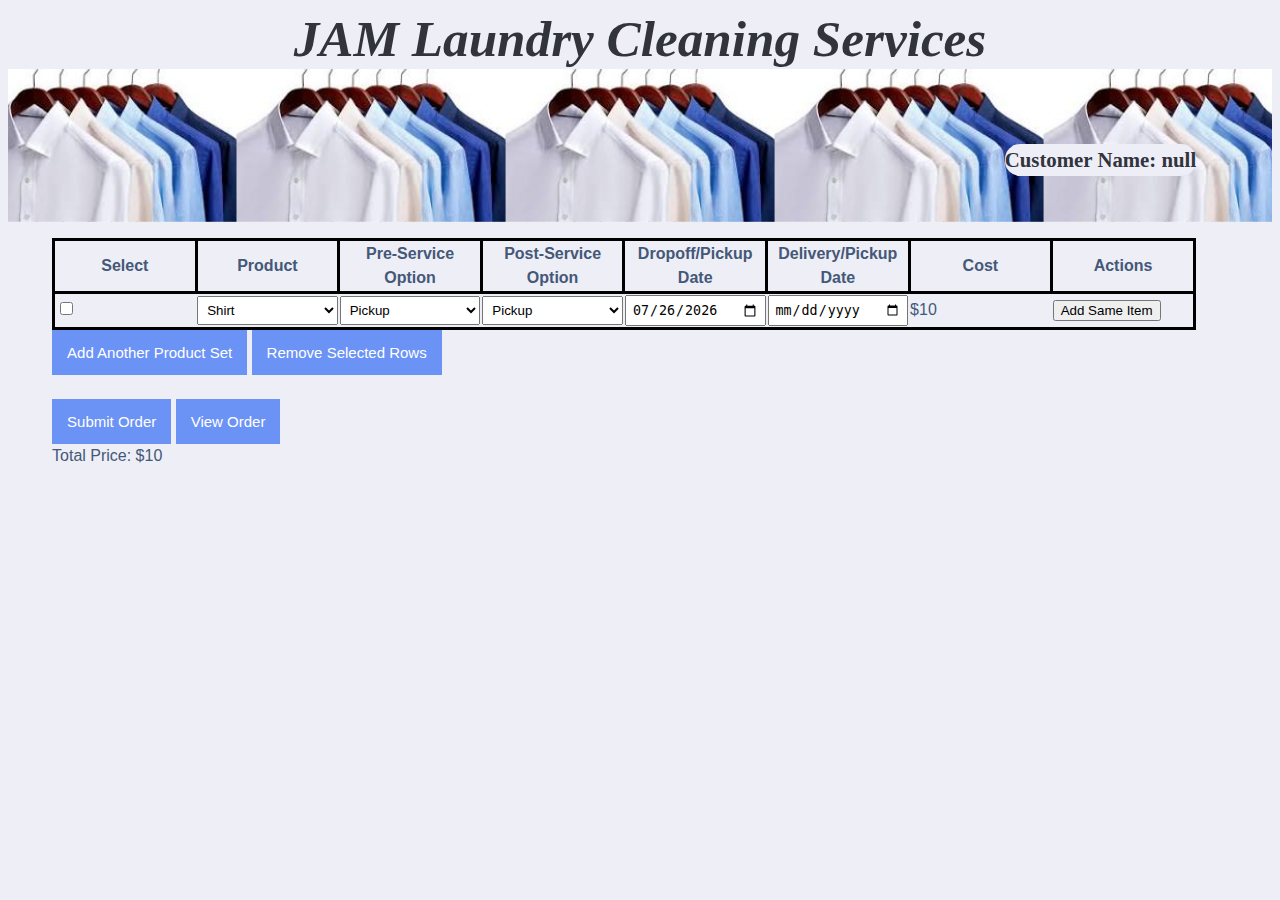
<file: Create Order/create-order.html>
<!DOCTYPE html>
<html lang="en">
<head>
    <meta charset="UTF-8">
    <meta name="viewport" content="width=device-width, initial-scale=1.0">
    <title>Create Order Page</title>
    <link rel="stylesheet" href="./css/createOrderStyle.css"/>
    <script defer src="./js/create-order.js"></script>
</head>
<body>

    <header>
        <h1>JAM Laundry Cleaning Services</h1>
    </header>
    <div class="main-banner">
        <h3 id="firstName">Customer Name:</h3>
    </div>
    <main>
        <form id="order-form">
            <table id="order-table" class="order-table">
                <thead>
                    <tr>
                        <th>Select</th>
                        <th>Product</th>
                        <th>Pre-Service Option</th>
                        <th>Post-Service Option</th>
                        <th>Dropoff/Pickup Date</th>
                        <th>Delivery/Pickup Date</th>
                        <th>Cost</th>
                        <th>Actions</th>
                    </tr>
                </thead>
                <tbody>
                    <tr>
                        <td><input type="checkbox" class="row-checkbox"></td>
                        <td>
                            <select class="product">                               
                                <option value="Shirt" data-cost="10">Shirt</option>
                                <option value="Pants" data-cost="11">Pants</option>
                                <option value="Shorts" data-cost="12">Shorts</option>
                                <option value="Dress" data-cost="13">Dress</option>
                                <option value="Jacket" data-cost="14">Jacket</option>
                                <option value="Scarf" data-cost="15">Scarf</option>
                                <option value="Hat" data-cost="16">Hat</option>
                                <option value="Suit" data-cost="17">Suit</option>
                                <option value="Curtain/Drapes" data-cost="18">Curtain/Drapes</option>
                                <option value="TableCloth" data-cost="19">TableCloth</option>
                                <option value="Pillow" data-cost="20">Pillow</option>
                                <option value="Rug" data-cost="21">Rug</option>
                                <option value="Towel" data-cost="22">Towel</option>
                                <option value="Blanket" data-cost="23">Blanket</option>
                                <option value="Jersey" data-cost="24">Jersey</option>
                                <option value="Comforter" data-cost="25">Comforter</option>
                            </select>
                        </td>
                        <td>
                            <select>
                                <option value="Pickup">Pickup</option>
                                <option value="Dropoff">Dropoff</option>
                            </select>
                        </td>
                        <td>
                            <select>
                                <option value="Pickup">Pickup</option>
                                <option value="Dropoff">Dropoff</option>
                            </select>
                        </td>
                        <td><input type="date" class="dropoff-date" id="drDate"></td>
                        <td><input type="date" class="delivery-date" id="delDate"></td>
                        <td><span class="price"></span></td>
                        <td>
                            <button class="duplicate-row" type="button" class="btn">Add Same Item</button>
                        </td>
                    </tr>
                </tbody>
            </table>

            <button id="add-new-table" type="button" class="btn">Add Another Product Set</button>
            <button id="remove-selected" type="button" class="btn">Remove Selected Rows</button>
            <br><br>
            <button id="submit-order" type="button" class="btn">Submit Order</button>
            <a href='../OrderStatusPage/viewOrderStatusPage.html'>
                <button id="view-order" type="button" class="btn">View Order</button>
            </a> 
        </form>

        <div id="total-price">Total Price: $0.00</div>

    </main>
</body>
</html>
</file>
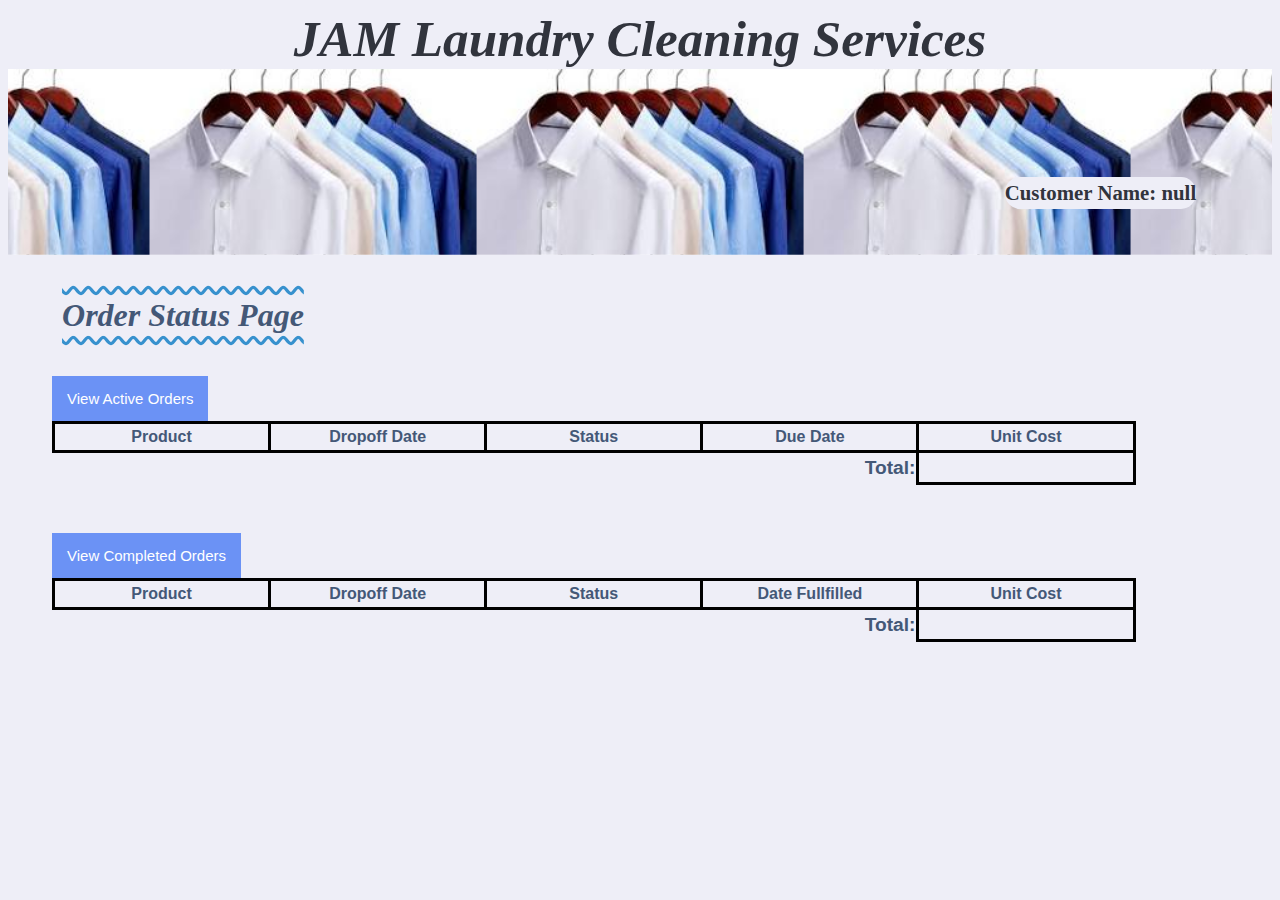
<file: OrderStatusPage/viewOrderStatusPage.html>
<!-- The following  documents were referenced to write the below code:
 - FSF-FT-EAST-SEPTEMBER => 04-Web-APIs => -01-Activities => 11-Ins_Event-Listener
 - Code with collegues Jaakob and Adam
 miro website for wireframe reference: https://miro.com/app/board/uXjVLYxdWE0=/
  -->
<!DOCTYPE html>
<html lang="en">

<head>
    <meta charset="UTF-8">
    <meta name="viewport" content="width=device-width, initial-scale=1.0">
    <title>Order Status Page</title>
    <link rel="stylesheet" href="./css/orderStatusStyle.css" />
    <script defer src="./js/orderStatusScript.js"></script>
</head>

<body>
    <header>
        <h1>JAM Laundry Cleaning Services</h1>
    </header>

    <div class="main-banner">
        <h3 id="firstName">Customer Name: Example</h3>
    </div>
    <main>
        <h2>Order Status Page</h2>
        <button id="activeOrderButton" class="btn">View Active Orders</button>
        <table class="activeOrderedProducts">
            <thead class="aTHead">
                <tr scope="col">
                    <th>Product</th>
                    <th>Dropoff Date</th>
                    <th>Status</th>
                    <th>Due Date</th>
                    <th>Unit Cost</th>
                </tr>
            </thead>
            <tbody id="aTBody">
            </tbody>
            <tfoot class="aTFoot">
                <tr>
                    <th scope="row" colspan="4">Total:</th>
                    <td id="aTFoot"></td>
                </tr>
            </tfoot>
        </table>
        <br><br>
        <button id="pastOrdersButton" class="btn">View Completed Orders</button>
        <table class="pastOrderedProducts">
            <thead>
                <tr scope="col">
                    <th>Product</th>
                    <th>Dropoff Date</th>
                    <th>Status</th>
                    <th>Date Fullfilled</th>
                    <th>Unit Cost</th>
                </tr>
            </thead>
            <tbody id="pTBody">
            </tbody>
            <tfoot class="pTFoot">
                <tr>
                    <th scope="row" colspan="4">Total:</th>
                    <td id="pTFoot"></td>
                </tr>
            </tfoot>
        </table>
    </main>
</body>
</file>
<file: Create Order/css/createOrderStyle.css>
/* <!-- The following  documents were referenced to write the below code:
 - FSF-FT-EAST-SEPTEMBER => 02-Advanced-CSS => -01-Challenge => Assets => style.css
 - Code with collegues Jaakob and Adam
 miro website for wireframe reference: https://miro.com/app/board/uXjVLYxdWE0=/
  --> */
* {
  box-sizing: border-box;
}

/* brand color palette */
:root {
  --primary: rgba(68, 88, 119, 1);
  --secondary:rgba(238, 238, 247, 1);
  --tertiary: rgba(49, 52, 61, 1);
  --light: rgba(238, 238, 247, 1);
}

body {
  padding: 0;
  font-family: Arial, serif;
  color: var(--primary);
  background-color: var(--light);
  line-height: 1.5;
}

header {
  display: flex;
  flex-direction: row;
  justify-content:center;
  font-family: serif;
  font-style: italic;
}

header h1 {
  color: var(--tertiary);
  background-color: var(--secondary);
  padding: 5px 1% 5px 1%;
  margin: 0;
  font-size: 4vw;
  line-height: 1;
}

main {
  margin: 16px 16px 16px 4cap;
}

main h2{
  font-family: serif;
  font-style:italic;
  font-size: 2rem;
  text-decoration: wavy underline overline rgb(55, 145, 206);
  text-underline-offset: 10px;
  padding: 10px;
}

.main-banner {
  background: var(--secondary);
  background-image: url("../images/dc1.jpg");
  background-size:contain;
  background-position: center;
  background-blend-mode:normal;
  min-height: 15vh;
  color: var(--light);
  padding: 2% 6%;
  display: flex;
  justify-content:right;
  align-items:flex-end;
  text-align: left;
}

.main-banner div {
  flex: 0 0 90%;
}

.main-banner h3 {
  background-color: var(--secondary);
  color: var(--tertiary);
  justify-content: right;
  margin-top:  50px;
  font-size: 1.3rem;
  border-radius: 15px;
  font-family: cursive, italic;
  display: inline;
}

.main-banner h3:hover{
    background-color: lightblue;
    transition: all 0.5s ease-in;
}

.main-banner h3 {
    background-color: var(--secondary);
    color: var(--tertiary);
    justify-content: right;
    margin-top:  50px;
    font-size: 1.3rem;
    border-radius: 15px;
    display: inline;
  }

table {
  table-layout: fixed;
  border-collapse: collapse;
  border: 3px solid black;
  width: 95%;
}

tfoot th{
  text-align: right;
  font-size: larger;
  border:none;
}

tfoot td{
  text-align: center;
  font-size: larger;
}

th {
  border: 3px solid black;
  border-collapse: collapse;
}

.btn {
  border: none;
  background-color: hsl(223, 87%, 69%);
  box-shadow: rgba(0, 0, 0, 0.1) 0px 1px 6px 0px rgba(0, 0, 0, 0.2) 0px 1px 1px
    0px;
  color: hsl(0, 0%, 100%);
  display: inline-block;
  font-size: 15px;
  line-height: 15px;
  padding: 15px 15px;
  text-align: center;
  cursor: pointer;
}

button[disabled] {
  cursor: default;
  background: #C0C7CF;
}

.order-table select,
.order-table input[type="date"] {
  width: 100%;
  padding: 5px;
  box-sizing: border-box;
}

/* media queries */
/* media queries for a max-width of 980px */
@media screen and (max-width: 980px) {
  header {
    padding: 0 0 10px 0;
    justify-content: center;
    text-align: center;
  }

  header h1 {
    width: 100%;
    padding: 5px;
    margin-bottom: 10px;
    font-size: 10vw;
  }
}

/* media query for a max-width of 768px */
@media screen and (max-width: 768px) {
  .flex-container{
    flex-direction: column;
    width: 100%;
  }

  .flex-item:first-child{
    min-height: 150px;
    max-height: 150px;
  }

  th {
    font-size: smaller;
  }

  /* .duplicate-row {
    min-height: 40px;
    max-height: 40px;
  } */
}
</file>
<file: OrderStatusPage/css/orderStatusStyle.css>
<!-- The following  documents were referenced to write the below code:
 - FSF-FT-EAST-SEPTEMBER => 02-Advanced-CSS => -01-Challenge => Assets => style.css
 - Code with collegues Jaakob and Adam
 miro website for wireframe reference: https://miro.com/app/board/uXjVLYxdWE0=/
  -->
* {
  box-sizing: border-box;
}
/* brand color palette */
:root {
  --primary: rgba(68, 88, 119, 1);
  --secondary:rgba(238, 238, 247, 1);
  --tertiary: rgba(49, 52, 61, 1);
  --light: rgba(238, 238, 247, 1);
}
body {
  padding: 0;
  font-family: Arial, serif;
  color: var(--primary);
  background-color: var(--light);
  line-height: 1.5;
}
header {
  display: flex;
  flex-direction: row;
  justify-content:center;
  font-family: serif;
  font-style: italic;
}
header h1 {
  color: var(--tertiary);
  background-color: var(--secondary);
  padding: 5px 1% 5px 1%;
  margin: 0;
  font-size: 4vw;
  line-height: 1;
}
main {
  margin: 16px 16px 16px 4cap;
}
main h2{
  font-family: serif;
  font-style:italic;
  font-size: 2rem;
  text-decoration: wavy underline overline rgb(55, 145, 206);
  text-underline-offset: 10px;
  padding: 10px;
}

.main-banner {
  background: var(--secondary);
  background-image: url("../images/dc1.jpg");
  background-size:contain;
  background-position: center;
  background-blend-mode:normal;
  min-height: 15vh;
  color: var(--light);
  padding: 2% 6%;
  display: flex;
  justify-content:right;
  align-items:flex-end;
  text-align: left;
}
.main-banner div {
  flex: 0 0 90%;
}
.main-banner h3 {
  background-color: var(--secondary);
  color: var(--tertiary);
  justify-content: right;
  margin-top:  50px;
  font-size: 1.3rem;
  border-radius: 15px;
  font-family: cursive, italic;
  display: inline;
}

.main-banner h3:hover{
    background-color: lightblue;
    transition: all 0.5s ease-in;
}

.main-banner h3 {
    background-color: var(--secondary);
    color: var(--tertiary);
    justify-content: right;
    margin-top:  50px;
    font-size: 1.3rem;
    border-radius: 15px;
    display: inline;
  }

table {
  table-layout: fixed;
  border-collapse: collapse;
  width: 90%
}

#aTBody button, #pTBody button{
  background-color: var(--primary);
  color: var(--light);
  width:100%;
  border-radius: 10px;
  font-size: larger;
  font-family: Arial, Helvetica, sans-serif;
  box-shadow: 0 0 20px rgb(163, 163, 163) inset;
}

tfoot th{
  text-align: right;
  font-size: larger;
  border:none;
}
tfoot td{
  text-align: center;
  font-size: larger;
  border: 3px solid black;
  text-decoration:double underline black;
  text-underline-offset: 2px;
}

th {
  border: 3px solid black;
  border-collapse: collapse;
}
.btn {
  border: none;
  background-color: hsl(223, 87%, 69%);
  box-shadow: rgba(0, 0, 0, 0.1) 0px 1px 6px 0px rgba(0, 0, 0, 0.2) 0px 1px 1px
    0px;
  color: hsl(0, 0%, 100%);
  display: inline-block;
  font-size: 15px;
  line-height: 15px;
  padding: 15px 15px;
  text-align: center;
  cursor: pointer;
}
button[disabled] {
  cursor: default;
  background: #C0C7CF;
}
/* media queries */
/* media queries for a max-width of 980px */
@media screen and (max-width: 980px) {
  header {
    padding: 0 0 10px 0;
    justify-content: center;
    text-align: center;
  }
  header h1 {
    width: 100%;
    padding: 5px;
    margin-bottom: 10px;
    font-size: 10vw;
  }
}
/* TODO: add media query for a max-width of 768px */
@media screen and (max-width: 768px) {
  .flex-container{
    flex-direction: column;
    width: 100%;
  }
  .flex-item:first-child{
    min-height: 150px;
    max-height: 150px;
  }
}
</file>
